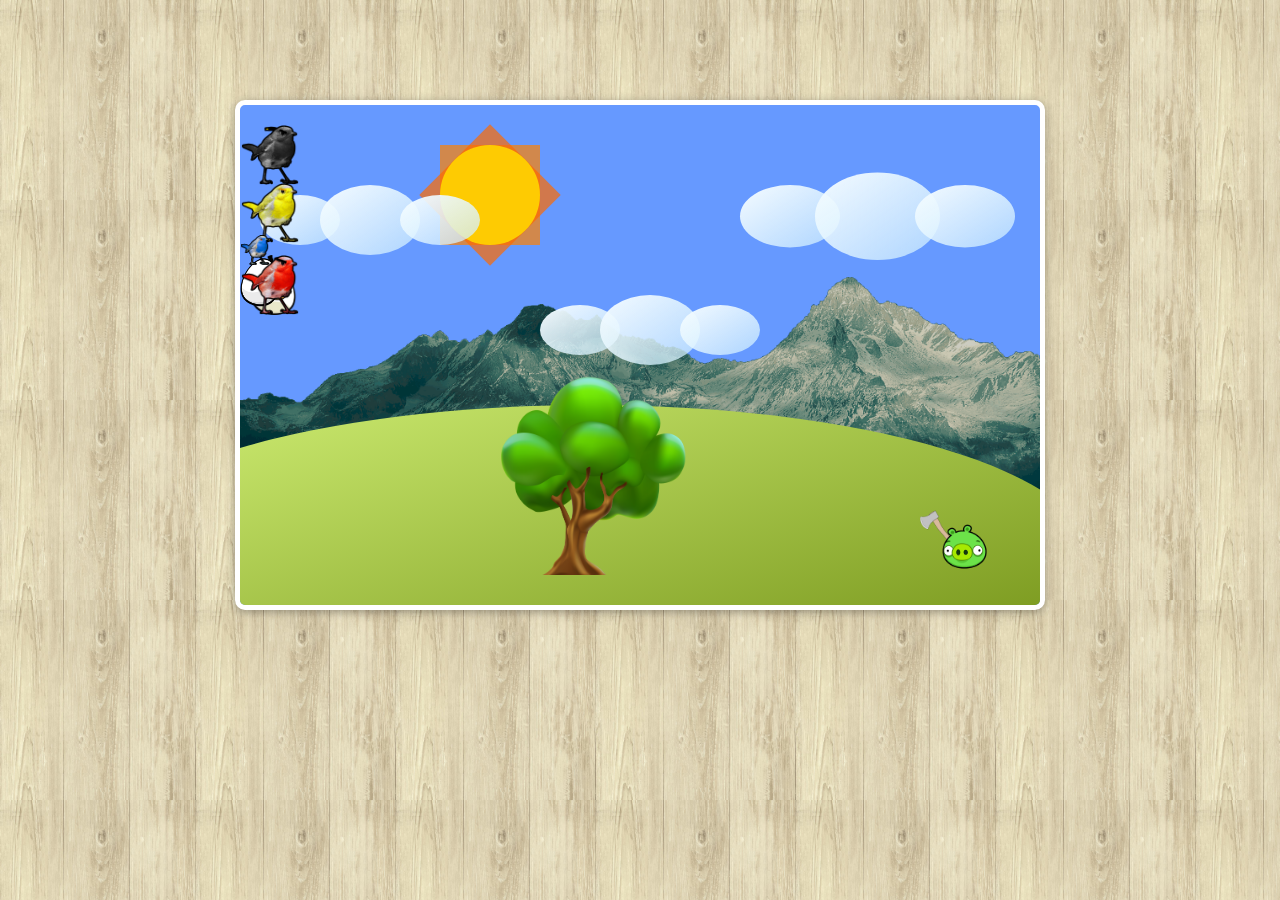
<file: Multi/preweb-3/preweb-3/index.html>
<!DOCTYPE html>
<html>
<head>
	<title>The Masterpiece</title>
	<link rel="stylesheet" type="text/css" href="style.css">
</head>
<body>
	<div id="paper">
		<div class="sun">
			<div class="sun_radius-1"></div>
			<div class="sun_radius-2"></div>
			<div class="sun_circle"></div>
		</div>
		<div class="cloud cloud-1">
			<div class="cloud-c1"></div>
			<div class="cloud-c2"></div>
			<div class="cloud-c3"></div>
		</div>
		<div class="cloud cloud-2">
			<div class="cloud-c1"></div>
			<div class="cloud-c2"></div>
			<div class="cloud-c3"></div>
		</div>
		<div class="cloud cloud-3">
			<div class="cloud-c1"></div>
			<div class="cloud-c2"></div>
			<div class="cloud-c3"></div>
		</div>
		<img src="khao-2.png" class="mnt-1"> 
		<div class="ground"></div>
		<img src="chicken.png" class="chicken"> 
		<img src="tree-1.png" class="tree-1" id="grow"> 
		<img src="tree-2.png" class="tree-2" id="grow"> 
		<img src="tree-1.png" class="tree-3" id="grow-cut"> 
		<img src="tree-2.png" class="tree-4" id="grow"> 

		<img src="bird-1.png" class="bird-1"> 
		<img src="bird-2.png" class="bird-2"> 
		<img src="bird-3.png" class="bird-3" id="b3-1"> 
		<img src="bird-3.png" class="bird-3" id="b3-2"> 
		<img src="bird-3.png" class="bird-3" id="b3-3"> 
		<img src="bird-4.png" class="bird-4">
		<img src="bird-5-1.png" class="bird-5-1"> 
		<img src="bird-5-2.png" class="bird-5-2"> 
		<img src="bird-6.png" class="bird-6">
		<img src="egg.webp" class="bird-6-egg">
		<img src="bird-7.png" class="bird-7">
		<img src="bird-7-1.png" class="bird-7-1">
		<img src="big-bird.png" class="big-bird"> 
		<img src="explode.png" class="explode" id="explode">
	</div>
	<iframe src="silence.mp3" allow="autoplay" id="audio" style="display: none;"></iframe>
    <audio id="player" autoplay controls hidden>
        <source src="Sleep.mp3" type="audio/mp3">
    </audio>

</body>
</html>
</file>
<file: Multi/preweb-3/preweb-3/style.css>
body{
	background-image: url(wood.jpg);
	background-size:200px;
}
#paper{
	margin: 100px auto;
	width: 800px;
	height: 500px;
	background-color: hsl(220,100%,70%);
	position: relative;
	border: 5px solid #fff;
	border-radius: 10px;
	box-shadow:0px 2px 10px #0005;
	overflow: hidden;
	animation: daynight 10s infinite linear;
	z-index: -9;
}
@keyframes daynight{
	0%{background-color: hsl(220,100%,70%)}
	30%{background-color: hsl(230,100%,70%)}
	60%{background-color: hsl(270,100%,10%)}
	90%{background-color: hsl(270,100%,10%)}
	100%{background-color: hsl(220,100%,70%)}
}

/*สั่งให้ทุก div และ img ใน paper เป็น absolute*/
#paper div,#paper img{
	position: absolute;
}
.mnt-1{
	width: 100%;
	bottom: 40px;
	right: 0px;
	z-index: -11;
}
.sun{
	top:40px;
	left:200px;
	transform: translate(50%);
	z-index: -12;
	animation: sun 10s infinite linear;
}
@keyframes sun{
	0%{
		top:140px;
		left:50px;
	}
	20%{
		top:40px;
		left:400px;
	}
	59%{
		top:260px;
		left:900px;
		opacity: 100%;
	}
	60%{
		top:160px;
		left:1000px;
		opacity: 0%;
	}
	80%{
		top:200px;
		left:-120px;
		opacity: 0%;
	}
	81%{
		opacity: 100%;
	}
	100%{
		top:150px;
		left:50px;
	}
}
.sun_radius-1{
	width: 100px;
	height: 100px;
	background-color: hsl(30,100%,50%,0.7);
	transform: rotate(0deg);
	animation: sun_radius_1 2s infinite linear;
}
@keyframes sun_radius_1{
	from{transform: rotate(0deg)}
	to{transform: rotate(360deg)}
}
.sun_radius-2{
	width: 100px;
	height: 100px;
	background-color: hsl(25,100%,50%,0.7);
	transform: rotate(45deg);
	animation: sun_radius_2 2s infinite linear;
}
@keyframes sun_radius_2{
	from{transform: rotate(45deg)}
	to{transform: rotate(405deg)}
}
.sun_circle{
	width: 100px;
	height: 100px;
	border-radius: 100%;
	background-color: hsl(50,100%,50%,0.9);
	animation: sun_circle .3s infinite alternate;
}
@keyframes sun_circle{
	from{transform: scale(0.9)}
	to{transform: scale(1.1)}
}
.ground{
	top:300px;
	left: -150px;
	border-radius: 100%;
	width: 1000px;
	height: 300px;
	z-index: -5;
	background: linear-gradient(to left top,hsl(75,80%,30%),hsl(75,80%,70%));
}

.cloud-c1{
	border-radius: 100%;
	width: 40px;
	height: 25px;
	top:0px;
	left: 0px;
	background: linear-gradient(to left top,hsl(200,100%,90%,0.7),hsl(200,100%,98%,1));
}
.cloud-c2{
	border-radius: 100%;
	width: 50px;
	height: 35px;
	top:-5px;
	left: 30px;
	background: linear-gradient(to left top,hsl(200,100%,90%,0.7),hsl(200,100%,98%,1));
}
.cloud-c3{
	border-radius: 100%;
	width: 40px;
	height: 25px;
	top:0px;
	left: 70px;
	background: linear-gradient(to left top,hsl(200,100%,90%,0.7),hsl(200,100%,98%,1));
}

.cloud-1{
	transform: scale(2);
	left: 20px;
	top: 90px;
	animation: cloud_1 4s infinite alternate linear;
}
.cloud-2{
	transform: scale(2.5);
	left: 500px;
	top: 80px;
	z-index: 100;
	animation: cloud_2 12s infinite alternate linear;
}
.cloud-3{
	transform: scale(2);
	left: 300px;
	top: 200px;
	animation: cloud_3 8s infinite alternate linear;
}

@keyframes cloud_1{
	from{
		left:-220px;
		top: 90px;
	}
	to{
		left: 900px;
		top: 300px;
	}
}

@keyframes cloud_2{
	from{
		left: 900px;
		top: 60px;
	}
	to{
		left:-220px;
		top: 120px;
	}
}

@keyframes cloud_3{
	from{
		transform: scale(2);
		left: 300px;
		top: 200px;
	}
	to{
		transform: scale(3);
		left: 900px;
		top: 200px;
	}
}
.chicken{
	transform: rotate(0deg);
	width: 100px;
	right: 30px;
	bottom: 30px;
	animation: chimpken 2s infinite linear;
	transform-origin: bottom center;
}

@keyframes chimpken {
	0%{
		transform: rotate(0deg);
	}
	77.75%{
		transform: rotate(0deg);
	}
	78.75%{
		transform: rotate(-20deg);
	}
	80.75%{
		transform: rotate(0deg);
	}
}
.tree-1{
	transform: scale(0);
	left: -150px;
	bottom: 55px;
	z-index: 5;
	transform-origin: bottom center;
}
.tree-2{
	transform: scale(0);
	left: -60px;
	bottom: 80px;
	z-index: 2;
	transform-origin: bottom center;
}
.tree-3{
	transform: scale(0.4);
	left: 120px;
	bottom: 30px;
	z-index: 6;
	transform-origin: bottom center;
}
.tree-4{
	transform: scale(0);
	left: 20px;
	bottom: 50px;
	z-index: 4;
	transform-origin: bottom center;
}

#grow{
	animation: grow_die 10s infinite ease-in-out;
}

@keyframes grow_die {
	0%{
		transform: scale(0.01);
	}
	25%{
		filter: grayscale(0%);
		transform: scale(0.40);
	}
	60%{
		filter: grayscale(100%);
		transform: scale(0.40);
	}
	100%{
		filter: grayscale(100%);
		transform: scale(0.01);
	}
}

#grow-cut{
	animation: grow_cut 10s infinite linear;
}

@keyframes grow_cut {
	0%{
		transform: scale(0.01);
	}
	25%{
		transform: scale(0.40);
	}
	59%{
		transform: scale(0.40);
		rotate: 0deg;
	}
	60%{
		filter: grayscale(0%);
		rotate: -90deg;
	}
	80%{
		filter: grayscale(100%);
		transform: scale(0.40);
	}
	100%{
		filter: grayscale(100%);
		transform: scale(0.01);
		rotate: -90deg;
	}
}


.bird-5-1{
	width: 60px;
	left: -60px;
	top: 150px;
	z-index: 7;
	animation: bird_5_1 10s infinite linear;
}
@keyframes bird_5_1 {
	0%{
		left: -60px;
		top: 150px;
		rotate: -25deg;
	}
	25%{
		left: 495px;
		top: 138.8px;
	}
	30%{	
		left: 600px;
		top: 140px;
		opacity: 100%;
		rotate: 25deg;
	}
	30.1%{
		opacity: 0%;
	}
	60%{
		left: 200px;
		top: 450px;
		opacity: 0%;
	}
	60.1%{
		opacity: 100%;
	}
	64%{
		left: 200px;
		top: 450px;
		opacity: 100%;
	}
	64.2%{
		opacity: 0%;
	}
	100%{
		opacity: 0%;
	}
}

.bird-5-2{
	width: 60px;
	left: -60px;
	top: 150px;
	z-index: 7;
	animation: bird_5_2 10s infinite linear;
}
@keyframes bird_5_2 {
	0%{
		left: -60px;
		top: 150px;
		opacity: 0%;
	}
	25%{
		left: 495px;
		top: 138.8px;
	}
	30%{	
		left: 600px;
		top: 140px;
		opacity: 0%;
	}
	30.1%{
		opacity: 100%;
		rotate: 0deg;
	}
	59%{
		left: 400px;
		top: 320px;
		rotate: 1950deg;
	}
	60%{
		left: 200px;
		top: 450px;
		rotate: 2160deg;
		opacity: 100%;
	}
	60.1%{
		opacity: 0%;
	}
	64%{
		left: 200px;
		top: 450px;
		rotate: 2160deg;
		opacity: 0%;
	}
	64.2%{
		opacity: 100%;
	}
	100%{
		left: -60px;
		top: 490px;
		rotate: 90deg;
	}
}

.bird-1{
	width: 60px;
	left: 0px;
	top: 20px;
	z-index: 4;
	animation: bird_1 2s infinite linear;
}
@keyframes bird_1{
	0%{
		left: -50px;
		top: 20px;}
	25%{
		left: 100px;
		top: 8.8px;
	}
	50%{	
		left: 250px;
		top: 0px;
	}
	75%{
		left: 400px;
		top: 8.8px;
	}
	90%{
		left: 490px;
		top: 14.12px;
		opacity: 100%;
	}
	91%{
		left: 490px;
		top: 14.12px;
		opacity: 0%;
	}
	100%{
		
		left: 490px;
		top: 15px;
		opacity: 0%;
	}
}

.explode {
	width: 0px;
	left: 0px;
	top: 20px;
	z-index: 5;
	animation: explode 2s infinite linear;
}
@keyframes explode{
	0%{
		width: 0px;
		left: 0px;
		top: 20px;}
	25%{
		width: 0px;
		left: 150px;
		top: 8.8px;
	}
	50%{	
		width: 0px;
		left: 300px;
		top: 0px;
	}
	75%{
		width: 0px;
		left: 450px;
		top: 8.8px;
	}
	90%{
		width: 0px;
		left: 480px;
		top: 0px;
		opacity: 70%;
	}
	94%{
		width: 200px;
		left: 480px;
		top: 0px;
	}
	100%{
		width: 200px;
		left: 500px;
		top: 0px;
		opacity: 0%;
	}
}
.bird-2{
	width: 60px;
	left: 0px;
	top: 78px;
	z-index: 4;
	animation: bird_2 2s infinite linear;
}

@keyframes bird_2{
	0%{
		left: -60px;
		top: 78px;}
	25%{
		left: 90px;
		top: 66.8px;
	}
	50%{	
		left: 240px;
		top: 58px;
	}
	75%{
		left: 390px;
		top: 66.8px;
	}
	80%{
		left: 480px;
		top: 72.12px;
	}
	100%{
		left: 2500px;
		top: 72.12px;
	}
}
.bird-3{
	width: 30px;
	left: 0px;
	top: 130px;
	z-index: 4;
}

#b3-1{
	animation: bird_3_1 2s infinite linear;
}

@keyframes bird_3_1{
	0%{
		left: -60px;
		top: 130px;}
	25%{
		left: 140px;
		top: 118.8px;
	}
	50%{	
		left: 340px;
		top: 110px;
	}
	60%{
		rotate: 0deg;
		left: 420px;
		top: 118.12px;
	}
	61%{
		rotate: -45deg;
		left: 428px;
		top: 118.12px;
	}
	80%{
		rotate: 0deg;
		left: 480px;
		top: 90.12px;

	}
	100%{
		rotate: 25deg;
		left: 800px;
		top: 110px;
	}
}
#b3-2{
	animation: bird_3_2 2s infinite linear;
}

@keyframes bird_3_2{
	0%{
		left: -60px;
		top: 130px;}
	25%{
		left: 140px;
		top: 118.8px;
	}
	50%{
		left: 340px;
		top: 110px;
	}
	60%{
		left: 420px;
		top: 122.12px;
	}
	80%{
		left: 480px;
		top: 132px;
	}
	100%{
		left: 800px;
		top: 160px;
	}
}
#b3-3{
	animation: bird_3_3 2s infinite linear;
}

@keyframes bird_3_3{
	0%{
		left: -60px;
		top: 130px;}
	25%{
		left: 140px;
		top: 118.8px;
	}
	50%{	
		left: 340px;
		top: 110px;
	}
	60%{
		rotate: 0deg;
		left: 420px;
		top: 118.12px;
	}
	61%{
		rotate: 45deg;
		left: 428px;
		top: 130.12px;
	}
	80%{
		left: 480px;
		top: 160.12px;

	}
	100%{
		rotate: 50deg;
		left: 800px;
		top: 240px;
	}
}

.bird-4{
	width: 60px;
	left: 0px;
	top: 150px;
	z-index: 4;
	animation: bird_4 2s infinite linear;
}

@keyframes bird_4{
	0%{
		left: -60px;
		top: 200px;
	}
	50%{
		left: 400px;
		top: 300px;
	}
	78.75%{
		rotate: 0deg;
		left: 630px;
		top: 404.375px;
	}
	79%{
		rotate: 20deg;
	}
	100%{
		rotate: 30deg;
		left: 600px;
		top: 500px;
	}
}

.bird-6{
	width: 60px;
	left: 0px;
	top: 150px;
	z-index: -6;
	animation: bird_6 2s infinite linear;
}
@keyframes bird_6 {
	0%{
		left: 80px;
		top: 400px;
	}
	50%{
		width: 60px;
		rotate: 0deg;
		left: 400px;
		top: 150px;
	}
	60%{
		width: 30px;
		rotate: 525deg;
		left: 420px;
		top: -200px;
	}
	100%{
		left: 420px;
		top: -200px;
	}
}
.bird-6-egg{
	width: 40px;
	left: 0px;
	top: 150px;
	z-index: 0;
	animation: bird_6_egg 2s infinite linear;
}
@keyframes bird_6_egg {
	0%{
		left: 80px;
		top: 400px;
		opacity: 0%;
	}
	49%{
		rotate: 0deg;
		left: 400px;
		top: 200px;
		opacity: 0%;
	}
	50%{
		rotate: 0deg;
		left: 400px;
		top: 200px;
		opacity: 100%;
	}
	60%{
		left: 400px;
		top: 800px;
	}
	100%{
		left: 400px;
		top: 800px;
	}
}
.bird-7{
	transform: scale(1);
	width: 60px;
	left: 200px;
	top: -200px;
	z-index: 0;
	animation: bird_7 4s infinite linear;
}

@keyframes bird_7 {
	0%{
		left: 200px;
		top: -100px;
		opacity: 100%;
	}
	24.5%{
		left: 450px;
		top: 250px;
		opacity: 100%;
	}
	25%{
		left: 450px;
		top: 250px;
		opacity: 0%;
	}
	100%{
		left: 450px;
		top: 250px;
		opacity: 0%;
	}
}

.bird-7-1{
	transform: scale(0);
	width: 60px;
	left: 450px;
	top: 250px;
	z-index: 1;
	opacity: 0%;
	transform-origin: center bottom;
	animation: bird_7_1 4s infinite linear;
}

@keyframes bird_7_1 {
	24.5%{
		transform: scale(0);
		transform: rotate(0deg);
		left: 450px;
		top: 250px;
		opacity: 0%;
	}
	27.5%{
		transform: scale(4);
		left: 450px;
		top: 220px;
		opacity: 100%;
	}
	42.5%{
		top: 250px;
	}
	100%{
		transform: scale(4)rotate(80deg);
		left: 800px;
		top: 280px;
		opacity: 100%;
	}
}

.big-bird {
	rotate: 45deg;
	width: 300px;
	right: 200px;
	bottom: 900px;
	animation: big_bird 10s infinite linear;
}

@keyframes big_bird {
	0%{
		left: 500px;
		bottom: 600px;
	}
	75%{
		left: 500px;
		bottom: 600px;
	}
	77%{
		left: 800px;
		bottom: 100px;
	}
	100%{
		left: 800px;
		bottom: 100px;
	}
}
</file>
